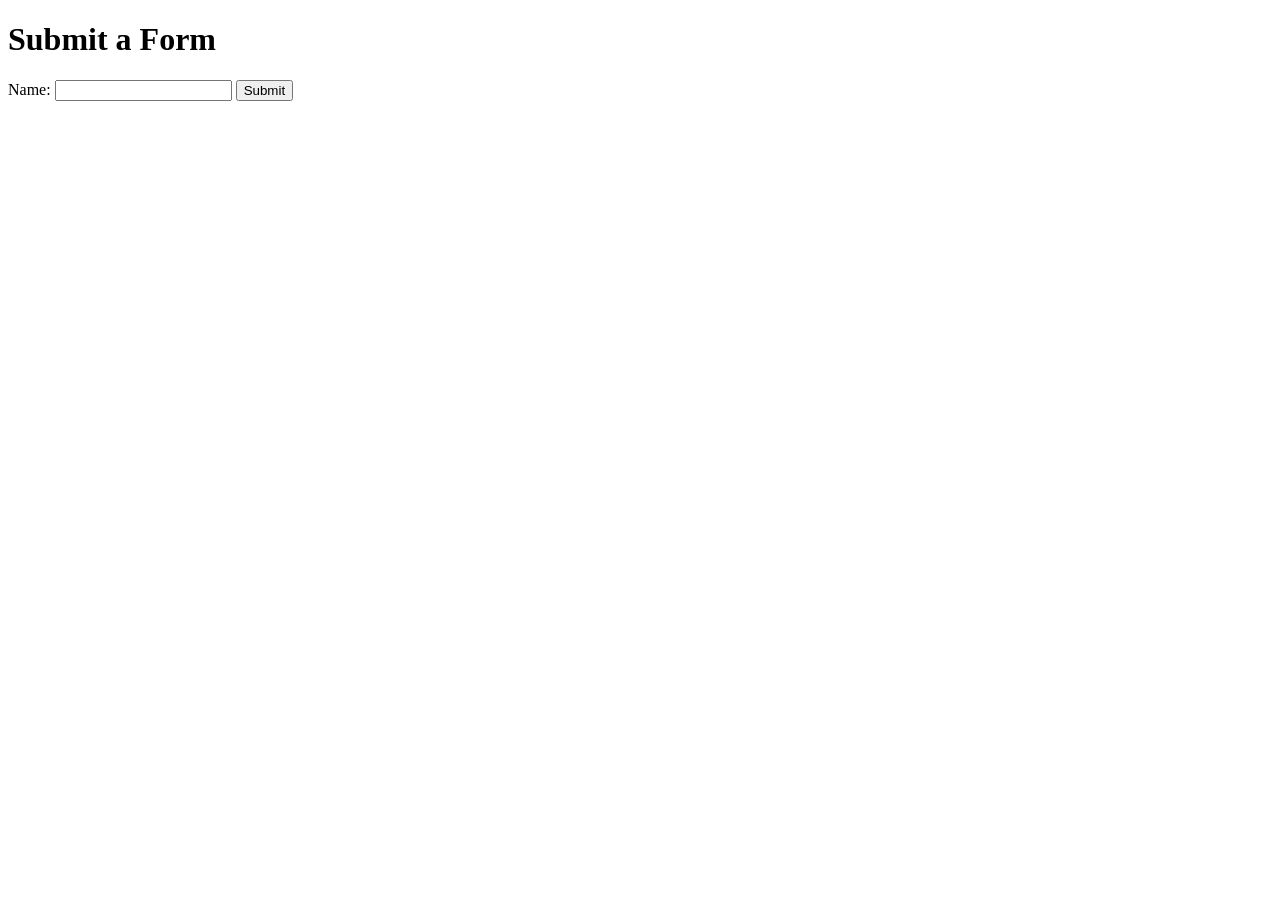
<file: 18 Flask/flask/templates/form.html>
<!DOCTYPE html>
<html lang="en">

<head>
    <meta charset="UTF-8">
    <title>Form</title>
</head>

<body>
    <h1>Submit a Form</h1>
    <form action='/submit' method="post">
        <label for="name">Name:</label>
        <input type="text" id="name" name="name">
        <input type="submit" value="Submit">
    </form>
</body>

</html>
</file>
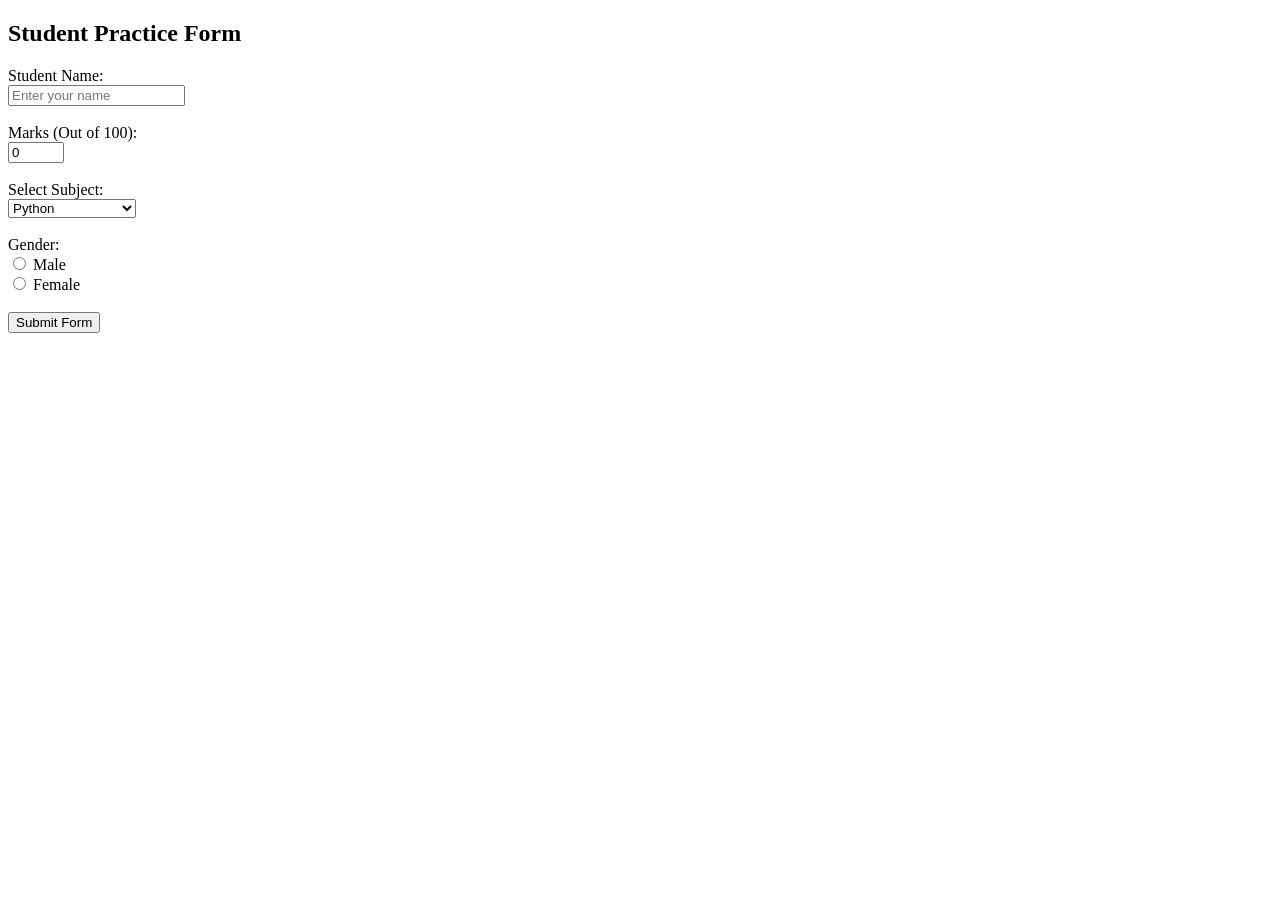
<file: 18 Flask/flask/templates/Record.html>
<!DOCTYPE html>
<html lang="en">

<head>
    <meta charset="UTF-8">
    <meta name="viewport" content="width=device-width, initial-scale=1.0">
    <title>Student Data Form</title>
</head>

<body>

    <h2>Student Practice Form</h2>

    <!-- Form Submit hone par Flask ke '/submission' route par data bheje ga -->
    <form action="/openpage" method="POST">

        <!-- Text Input -->
        <label for="name">Student Name:</label><br>
        <input type="text" id="name" name="student_name" placeholder="Enter your name" required><br><br>

        <!-- Number Input -->
        <label for="marks">Marks (Out of 100):</label><br>
        <input type="number" id="marks" name="marks" min="0" max="100" value="0"><br><br>

        <!-- Dropdown Selection -->
        <label for="subject">Select Subject:</label><br>
        <select id="subject" name="subject">
            <option value="python">Python</option>
            <option value="datascience">Data Science</option>
            <option value="machinelearning">Machine Learning</option>
        </select><br><br>

        <!-- Radio Buttons -->
        <label>Gender:</label><br>
        <input type="radio" id="male" name="gender" value="Male">
        <label for="male">Male</label><br>
        <input type="radio" id="female" name="gender" value="Female">
        <label for="female">Female</label><br><br>

        <!-- Submit Button -->
        <input type="submit" value="Submit Form">

    </form>

</body>

</html>
</file>
